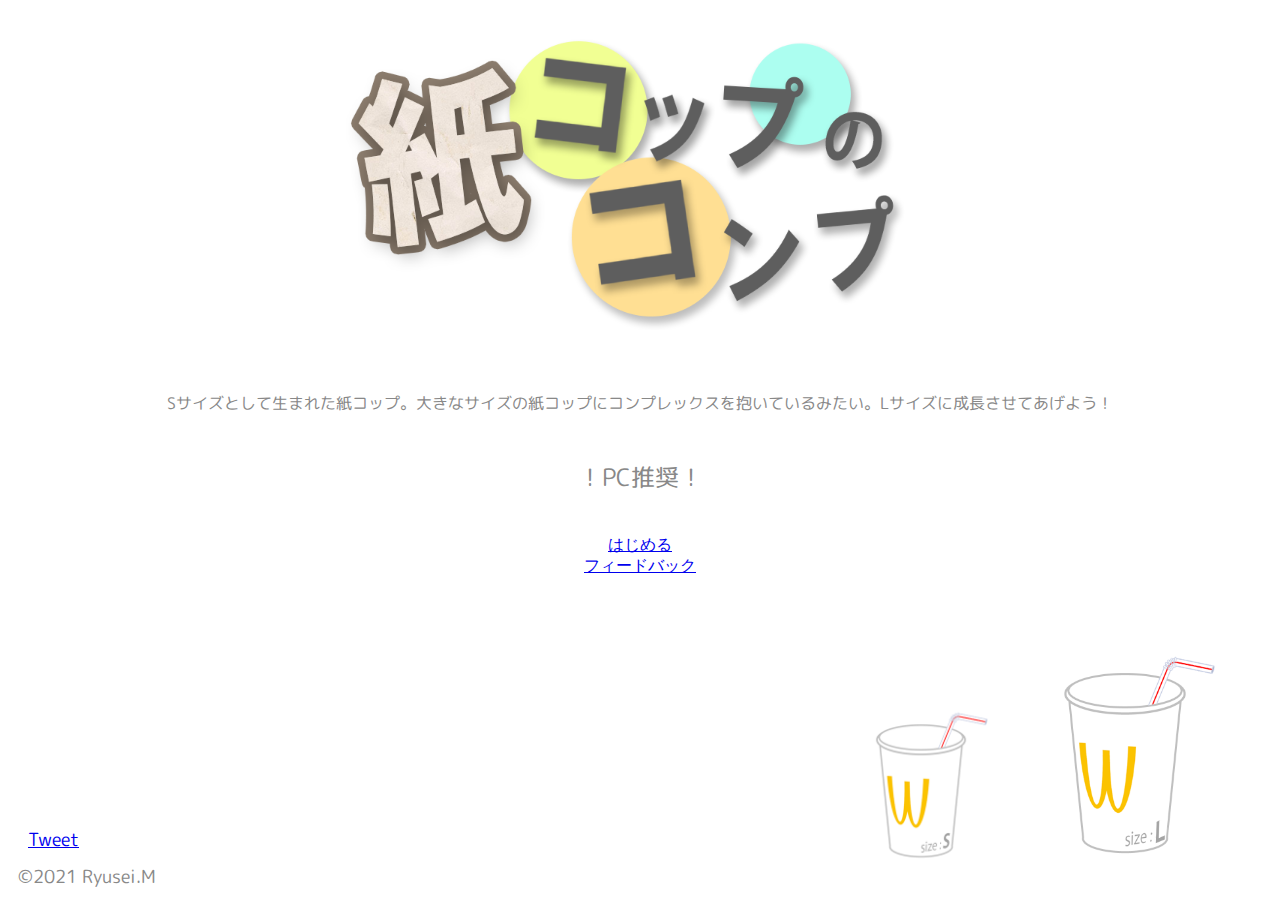
<file: index.html>
<!DOCTYPE html>
<head>
    <title>紙コップ育成ゲーム</title>

    <!-- Bootstrap -->
    <link href="https://cdn.jsdelivr.net/npm/bootstrap@5.0.0-beta1/dist/css/bootstrap.min.css" rel="stylesheet" integrity="sha384-giJF6kkoqNQ00vy+HMDP7azOuL0xtbfIcaT9wjKHr8RbDVddVHyTfAAsrekwKmP1" crossorigin="anonymous">
    
    <!-- Google Fonts -->
    <link rel="preconnect" href="https://fonts.googleapis.com">
    <link rel="preconnect" href="https://fonts.gstatic.com" crossorigin>
    <link href="https://fonts.googleapis.com/css2?family=M+PLUS+Rounded+1c:wght@500&display=swap" rel="stylesheet">
    
    <!-- Apply CSS Files -->
    <link rel="stylesheet" href="index.css">

    <!-- Global site tag (gtag.js) - Google Analytics -->
    <script async src="https://www.googletagmanager.com/gtag/js?id=G-ZE7ZFQP6HP"></script>
    <script>
    window.dataLayer = window.dataLayer || [];
    function gtag(){dataLayer.push(arguments);}
    gtag('js', new Date());

    gtag('config', 'G-ZE7ZFQP6HP');
    </script>
</head>

<body>
    <section class="title">
        <img src="images/title.png" height="300px">
        <p>
            Sサイズとして生まれた紙コップ。大きなサイズの紙コップにコンプレックスを抱いているみたい。Lサイズに成長させてあげよう！
        </p>

        <p style="font-size: 24px;">！PC推奨！</p>

    </section>
    
    <section class="menu">
        <a type="button" class="btn btn-primary w-25" href="gameHome.html">はじめる</a><br>
        <a type="button" class="btn btn-light w-25" href="https://docs.google.com/forms/d/e/1FAIpQLSdeVjjE_iYkSf-ZlUavzgqkPcHkhDvnIrxovdvPM8yeGN3hQA/viewform?usp=sf_link">フィードバック</a>
    </section>

    <section class="outerImage">
        <div class="images">
            <img src="images/cup_sizeS.png" height="170px"> <img src="images/cup_sizeL.png" height="230">
        </div> 
    </section>

    <div class="copyright">
        <div id="tweetBtn" style="text-align: left; margin: 10px;">
            <a href="https://twitter.com/share?ref_src=twsrc%5Etfw" class="twitter-share-button" data-show-count="false" data-text="一緒に紙コップの身長コンプを解消させてあげよう！（紙コップ育成ゲーム「紙コップのコンプ」）">Tweet</a>
        <script async src="https://platform.twitter.com/widgets.js" charset="utf-8"></script>
        </div>
        ©2021 Ryusei.M
    </div>

</body>
</file>
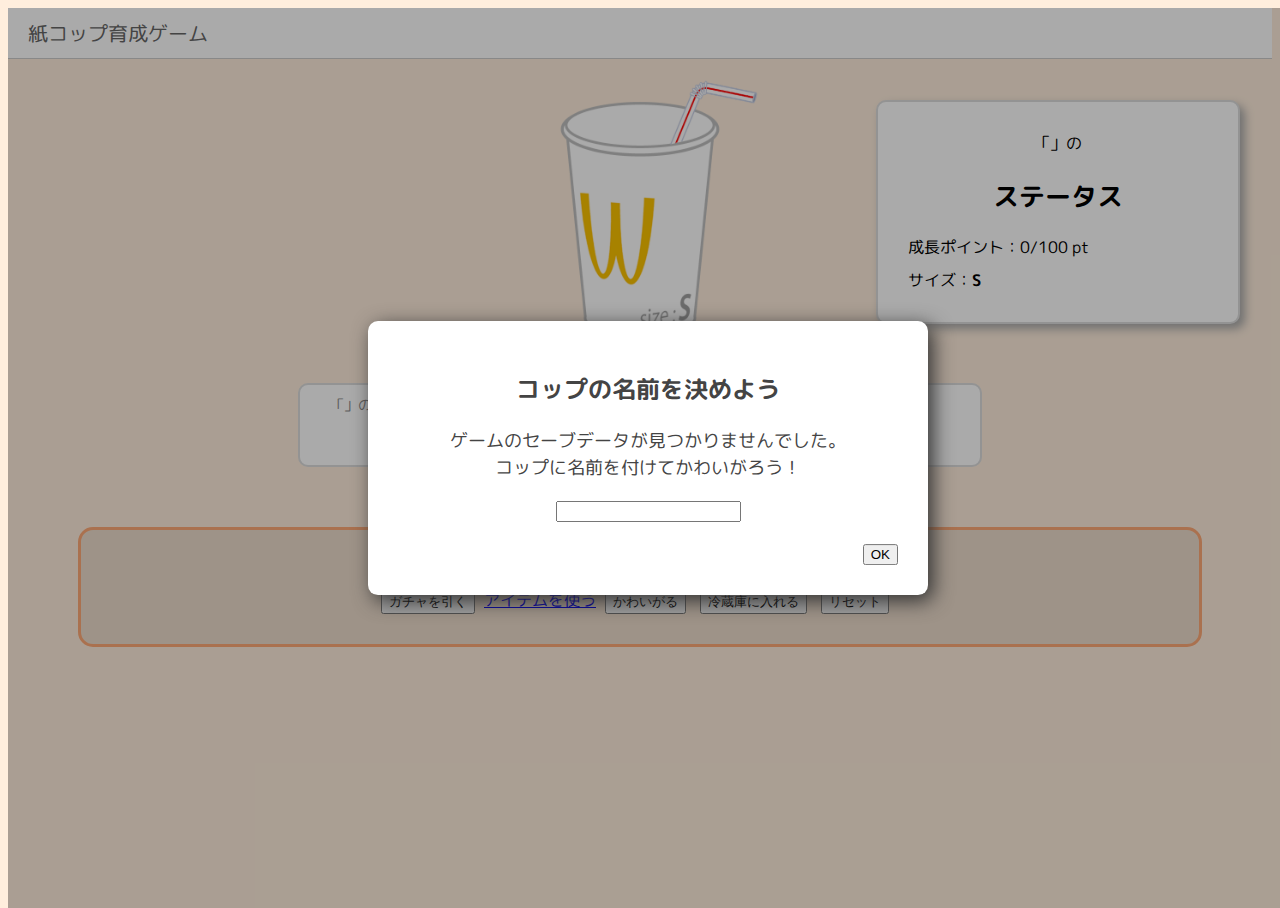
<file: gameHome.html>
<!DOCTYPE html>
<head>
    <title>紙コップ育成ゲーム</title>

    <!-- Bootstrap -->
    <link href="https://cdn.jsdelivr.net/npm/bootstrap@5.0.0-beta1/dist/css/bootstrap.min.css" rel="stylesheet" integrity="sha384-giJF6kkoqNQ00vy+HMDP7azOuL0xtbfIcaT9wjKHr8RbDVddVHyTfAAsrekwKmP1" crossorigin="anonymous">
    
    <!-- Google Fonts -->
    <link rel="preconnect" href="https://fonts.googleapis.com">
    <link rel="preconnect" href="https://fonts.gstatic.com" crossorigin>
    <link href="https://fonts.googleapis.com/css2?family=M+PLUS+Rounded+1c:wght@500&display=swap" rel="stylesheet">
    
    <!-- Apply CSS -->
    <link rel="stylesheet" href="gameHome.css">

    <!-- Apply JavaScript -->
    <script src="scripts/gameHome.js"></script>
    
    <!-- Global site tag (gtag.js) - Google Analytics -->
    <script async src="https://www.googletagmanager.com/gtag/js?id=G-ZE7ZFQP6HP"></script>
    <script>
    window.dataLayer = window.dataLayer || [];
    function gtag(){dataLayer.push(arguments);}
    gtag('js', new Date());

    gtag('config', 'G-ZE7ZFQP6HP');
    </script>
</head>

<body>

    <!-- 単純アラート -->
    <div id="alert" class="resultBack">
        <div class="resultWindow">
            <h2 id="alertTitle"></h2>
            <p id="alertContent" style="font-size: 18px;"></p>
            
            <div style="text-align: right;">
                <button type="button" class="btn btn-primary" onclick="hideAlert()">OK</button>
            </div>
        </div>
    </div>

    <!-- 単純確認フォーム -->
    <div id="confirm" class="resultBack">
        <div class="resultWindow">
            <h2 id="confirmTitle"></h2>
            <p id="confirmContent" style="font-size: 18px;"></p>
            <div style="text-align: right;">
                <button type="button" class="btn btn-danger" onclick="hideConfirm()">いいえ</button>
                <button type="button" class="btn btn-primary" onclick="confirmOK()">はい</button>
            </div>
        </div>
    </div>

    <!-- ガチャの結果 -->
    <div id="lotteryResult" class="resultBack">
        <div class="resultWindow">
            <h2>結果は・・・</h2>
            <p id="lotteryText">セノ〇ック</p>
            <img src="images/senobikku.jpg" width="200" id="lotteryImg">
            <div style="text-align: right;">
                <button type="button" class="btn btn-primary" onclick="hideResult()">OK</button>
            </div>
        </div>
    </div>

    <!-- コップの名づけ -->
    <div id="giveName" class="resultBack">
        <div class="resultWindow">
            <h2>コップの名前を決めよう</h2>
            <p style="font-size: 18px;" id="nameAlert">ゲームのセーブデータが見つかりませんでした。<br>コップに名前を付けてかわいがろう！</p>
           
            <form>
                <input class="form-control" type="text" id="nameArea">
                <div style="text-align: right; margin-top: 20px;">
                    <button type="button" class="btn btn-primary" onclick="saveName()">OK</button>
                </div>
            </form>

        </div>
    </div>

    <!-- ここから常時表示の要素 -->
    <header>
        <a href="index.html" title="ホームに戻る">紙コップ育成ゲーム</a>
    </header>

    <section class="gameMain">

        <img src="images/simple_papercup_pink.png" class="cupEffect" width="300px" id="cupEffectPink">
        <img src="images/cup_sizeS.png" width="300px">

        <div class="status">
            <div id="statusName">「」の</div>
            <h2>ステータス</h2>
            <div id="pointArea" style="text-align: left;">成長ポイント：  /100 pt</div>
            <div class="progress">
                <div class="progress-bar" role="progressbar" style="width: 0%;" aria-valuenow="0" aria-valuemin="0" aria-valuemax="100" id="pointBar"></div>
            </div>
            <div id="sizeArea" style="text-align: left; margin-top: 10px;">サイズ：<strong>S</strong></div>
        </div>

        <div>
            <div class="cupVoiceArea">
                <div class="cupVoiceAreaTitle" id="voiceName">の声</div>
                <div class="cupVoice" id="voiceArea"></div>
            </div>
        </div>
    </section>

    <section class="gameMenu">
        <div style="font-size: 20px;">＜メニュー＞</div>
        <button type="button" class="btn btn-light" onclick="startLottery()">ガチャを引く</button>
        <a type="button" class="btn btn-light" href="gameItems.html">アイテムを使う</a>
        <button type="button" class="btn btn-light" onclick="praise()">かわいがる</button>
        <button type="button" class="btn btn-light" onclick="inFridge()">冷蔵庫に入れる</button>
        <button type="button" class="btn btn-danger" onclick="reset()">リセット</button>
    </section>
    
</body>
</file>
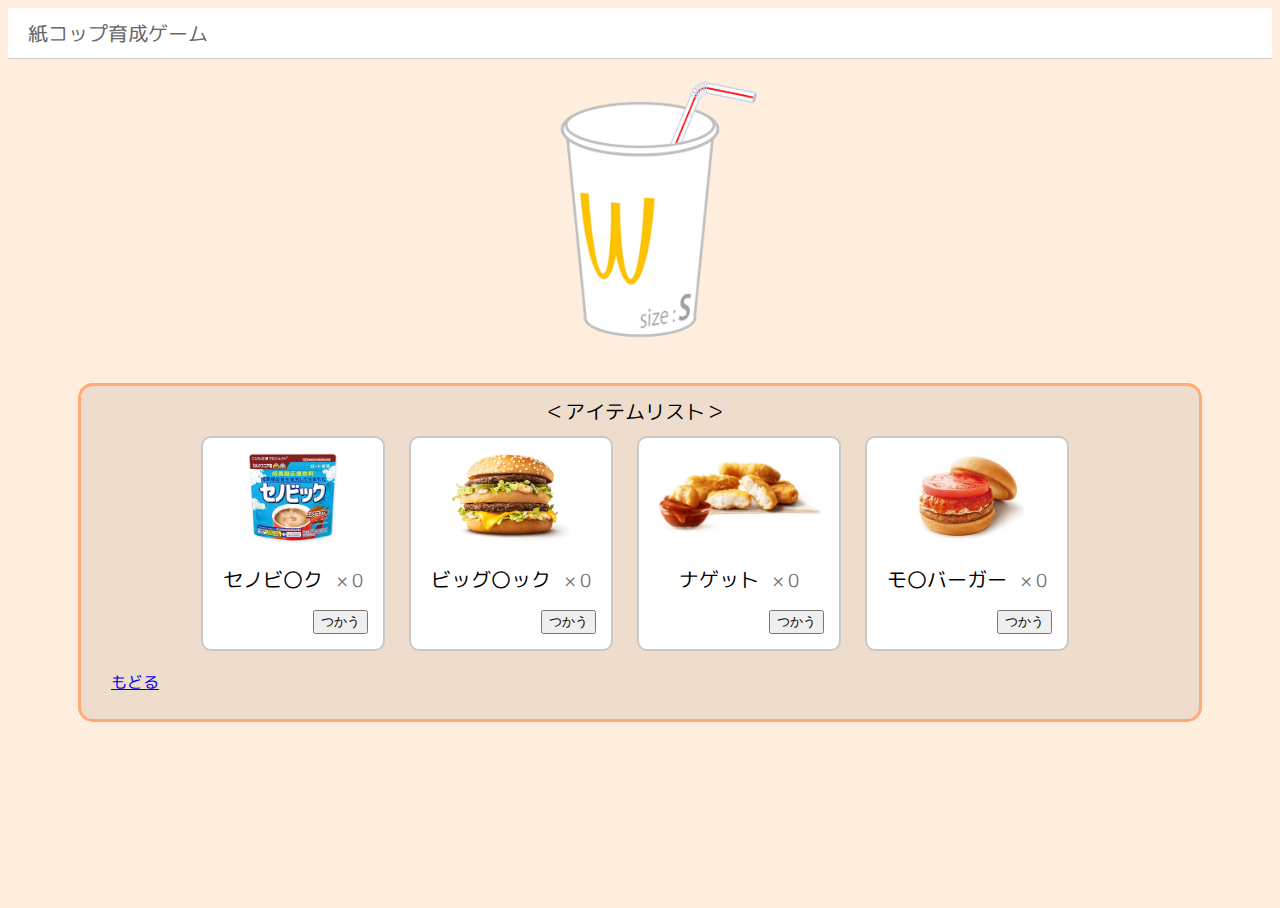
<file: gameItems.html>
<!DOCTYPE html>
<head>
    <title>紙コップ育成ゲーム</title>

    <!-- Bootstrap -->
    <link href="https://cdn.jsdelivr.net/npm/bootstrap@5.0.0-beta1/dist/css/bootstrap.min.css" rel="stylesheet" integrity="sha384-giJF6kkoqNQ00vy+HMDP7azOuL0xtbfIcaT9wjKHr8RbDVddVHyTfAAsrekwKmP1" crossorigin="anonymous">
    
    <!-- Google Fonts -->
    <link rel="preconnect" href="https://fonts.googleapis.com">
    <link rel="preconnect" href="https://fonts.gstatic.com" crossorigin>
    <link href="https://fonts.googleapis.com/css2?family=M+PLUS+Rounded+1c:wght@500&display=swap" rel="stylesheet">
    
    <!-- Apply CSS -->
    <link rel="stylesheet" href="gameItems.css">

    <!-- Global site tag (gtag.js) - Google Analytics -->
    <script async src="https://www.googletagmanager.com/gtag/js?id=G-ZE7ZFQP6HP"></script>
    <script>
    window.dataLayer = window.dataLayer || [];
    function gtag(){dataLayer.push(arguments);}
    gtag('js', new Date());

    gtag('config', 'G-ZE7ZFQP6HP');
    </script>
</head>

<body>
    <!-- 単純アラート -->
    <div id="alert" class="resultBack">
        <div class="resultWindow">
            <h2 id="alertTitle"></h2>
            <p id="alertContent" style="font-size: 18px;"></p>
            
            <div style="text-align: right;">
                <button type="button" class="btn btn-primary" onclick="hideAlert()">OK</button>
            </div>
        </div>
    </div>

    <!-- 常時表示コンテンツ -->

    <header>
        <a href="index.html" title="ホームに戻る">紙コップ育成ゲーム</a>
    </header>

    <section class="gameMain">

        <img src="images/cup_sizeS.png" width="300px">

    </section>

    <section class="gameMenu">
        <div style="font-size: 20px;">＜アイテムリスト＞</div>

        <div class="item">
            <img src="images/senobikku.jpg" height="90px">
            <div>
                <div class="itemName">セノビ〇ク</div>
                <div class="itemNum" id="itemNum0">× </div>
            </div>
            <div style="text-align: right;">
                <button type="button" class="btn btn-secondary" onclick="useItem(0)">つかう</button>
            </div>
        </div>

        <div class="item">
            <img src="images/bigMac.png" height="90px">
            <div>
                <div class="itemName">ビッグ〇ック</div>
                <div class="itemNum" id="itemNum1">× </div>
            </div>
            <div style="text-align: right;">
                <button type="button" class="btn btn-secondary" onclick="useItem(1)">つかう</button>
            </div>
        </div>

        <div class="item">
            <img src="images/macNaget.png" height="90px">
            <div>
                <div class="itemName">ナゲット</div>
                <div class="itemNum" id="itemNum2">× </div>
            </div>
            <div style="text-align: right;">
                <button type="button" class="btn btn-secondary" onclick="useItem(2)">つかう</button>
            </div>
        </div>

        <div class="item">
            <img src="images/MosBurger.jpg" height="90px">
            <div>
                <div class="itemName">モ〇バーガー</div>
                <div class="itemNum" id="itemNum3">× </div>
            </div>
            <div style="text-align: right;">
                <button type="button" class="btn btn-secondary" onclick="useItem(3)">つかう</button>
            </div>
        </div>

        <div id="usingResult" style="color: #c00"></div>

        <div class="itemsBackBtn">
            <a type="button" class="btn btn-light" href="gameHome.html">もどる</a>
        </div>
    </section>

    <script>
        var itemNum = [document.getElementById("itemNum0"), document.getElementById("itemNum1"), document.getElementById("itemNum2"), document.getElementById("itemNum3")];

        window.onload = function() {
            //紙コップの状態を確認
            var status = JSON.parse(localStorage.getItem("cupStatus")); 

            //各アイテムの数を読込＆表示
            for(var i=0; i<4; i++) {
                itemNum[i].textContent = "× " + String(status.items[i]);
            }
        }

        //アイテムを使う処理
        function useItem(itemSelected) {
            var status = JSON.parse(localStorage.getItem("cupStatus"));

            //アイテムは残っているか確認
            if(status.items[itemSelected] <= 0) {
                console.log("!!");
                showAlert("アイテムを使う", "このアイテムはもう残っていません。ガチャで獲得して使おう！", "");
                return;
            }

            //アイテムの数を１減らす
            status.items[itemSelected] --;

            //ポイント追加処理
            addPoint = 0;
            const itemName = ["セノ〇ック", "ビッグ〇ック", "ナゲット", "モ〇バーガー"];

            switch (itemSelected){
                case 0:
                    addPoint = 50;
                    break;
                case 1:
                    addPoint = 20;
                    break;
                case 2:
                    addPoint = 10;
                    break;
                case 3:
                    addPoint = 5;
                    break;
            }

            status.point += addPoint;

            //ステータスを保存
            localStorage.setItem("cupStatus", JSON.stringify(status));

            showAlert("アイテムを使う", "アイテム「" + itemName[itemSelected] + "」が使用されました。ポイントは+" + String(addPoint), "window.location.reload();")
        }

        //単純アラートを表示する処理
        function showAlert(title, content, code) {
            document.getElementById("alert").style.visibility = "visible";
            document.getElementById("alertTitle").textContent = title;
            document.getElementById("alertContent").textContent = content;
            alertCode = code;
        }

        //単純アラートを閉じる処理
        function hideAlert() {
            document.getElementById("alert").style.visibility = "hidden";
            eval(alertCode);
        }
    </script>
    
</body>
</file>
<file: index.css>
.title {
    text-align: center;
    font-family: 'M PLUS Rounded 1c', sans-serif;
    margin: 30px 20px;
}

.title img {
    margin-bottom: 30px;
}

.title p {
    padding: 10px 10px
}

.title p {
    color: #888;
}

.menu {
    text-align: center;
}

.menu a {
    margin-bottom: 20px;
}

.images > img {
    vertical-align: bottom;
}

.outerImage {
    padding-right: 30px;
    text-align: right;
    position: absolute;
    bottom: 30px;
    right: 10px;
}

.copyright {
    font-family: 'M PLUS Rounded 1c', sans-serif;
    color: #888;
    font-size: 18px;

    padding: 10px;
    position: absolute;
    bottom: 0;
}
</file>
<file: gameHome.css>
body {
    background-color: #fed;
}

.gameMain {
    text-align: center;
}

.gameMenu {
    text-align: center;
    padding: 10px 40px 25px 30px;
    margin: 20px 70px;

    background-color: #edc;

    border: 3px solid #fa7;
    border-radius: 15px;

    font-family: 'M PLUS Rounded 1c', sans-serif;
}

.gameMenu div {
    padding: 0px 20px 15px 20px;
    color: #555;
}

.gameMenu button {
    margin: 5px;
}

.cupVoiceArea {
    background-color: white;

    padding: 10px 30px 20px 30px;
    margin: 20px 60px 40px 60px;

    display: inline-block;
    
    border: 2px solid #ddd;
    border-radius: 10px;

    font-family: 'M PLUS Rounded 1c', sans-serif;
}

.cupVoiceAreaTitle {
    text-align: left;
    color: #888;
    font-size: 14px;
}

.cupVoice {
    text-align: center;
    font-size: 20px;

    padding: 0px 50px;
}

header {
    background-color: white;
    text-align: left;
    padding: 10px 20px;
    font-family: 'M PLUS Rounded 1c', sans-serif;
    font-size: 20px;
    border-bottom: 1px solid #ccc;
}

header a {
    text-decoration: none;
    color: #666;
}

header a:hover, a:active {
    color: #444;
}

.cupEffect {
    position: absolute;
    visibility: hidden;
}

.resultBack {
    position: absolute;
    background-color: #0005;
    width:100%;
    height: 100%;
    visibility: hidden;
    z-index: 1;
}

.resultWindow {
    width: 500px;
    display: inline-block;
    text-align: center;
    position: absolute;
    background-color: white;
    border-radius: 10px;
    top:50%;
    left:50%;
    transform: translate(-50%, -50%);
    -webkit-transform: translate(-50%, -50%);
    -ms-transform: translate(-50%, -50%);
    padding: 30px;

    box-shadow: 5px 5px 20px #333;

    font-family: 'M PLUS Rounded 1c', sans-serif;
    color: #444;
}

.resultWindow p {
    font-size: 24px;
}

.status {
    width: 300px;
    background-color: white;
    padding: 30px;
    border-radius: 10px;
    border: 2px solid #ddd;
    font-family: 'M PLUS Rounded 1c', sans-serif;
    position: absolute;
    top: 100px;
    right: 40px;
    box-shadow: 5px 5px 10px #aaa;
}

.status h2 {
    font-size: 26px;
}
</file>
<file: gameItems.css>
body {
    background-color: #fed;
}

.gameMain {
    text-align: center;
}

.gameMenu {
    text-align: center;
    padding: 10px 40px 25px 30px;
    margin: 20px 70px;

    background-color: #edc;

    border: 3px solid #fa7;
    border-radius: 15px;

    font-family: 'M PLUS Rounded 1c', sans-serif;
}

header {
    background-color: white;
    text-align: left;
    padding: 10px 20px;
    font-family: 'M PLUS Rounded 1c', sans-serif;
    font-size: 20px;
    border-bottom: 1px solid #ccc;
}

header a {
    text-decoration: none;
    color: #666;
}

header a:hover, a:active {
    color: #444;
}

/* ここからgameItems.htmlのオリジナル */

.item {
    background-color: #fff;
    display: inline-block;
    
    border: 2px solid #c8c8c8;
    border-radius: 10px;

    padding: 10px;
    margin: 10px
}

.item div {
    margin: 0;
    padding: 5px;
}

.item img {
    margin: 5px;
}

.itemName {
    color: black;
    font-size: 20px;
    display: inline-block;
}

.itemNum {
    display: inline-block;
    color: #777;
    font-size: 18px;
}

.itemsBackBtn {
    padding-top: 10px;
    text-align: left;
}

.resultBack {
    position: absolute;
    background-color: #0005;
    width:100%;
    height: 100%;
    visibility: hidden;
    z-index: 1;
}

.resultWindow {
    width: 500px;
    display: inline-block;
    text-align: center;
    position: absolute;
    background-color: white;
    border-radius: 10px;
    top:50%;
    left:50%;
    transform: translate(-50%, -50%);
    -webkit-transform: translate(-50%, -50%);
    -ms-transform: translate(-50%, -50%);
    padding: 30px;

    box-shadow: 5px 5px 20px #333;

    font-family: 'M PLUS Rounded 1c', sans-serif;
    color: #444;
}

.resultWindow p {
    font-size: 24px;
}
</file>
